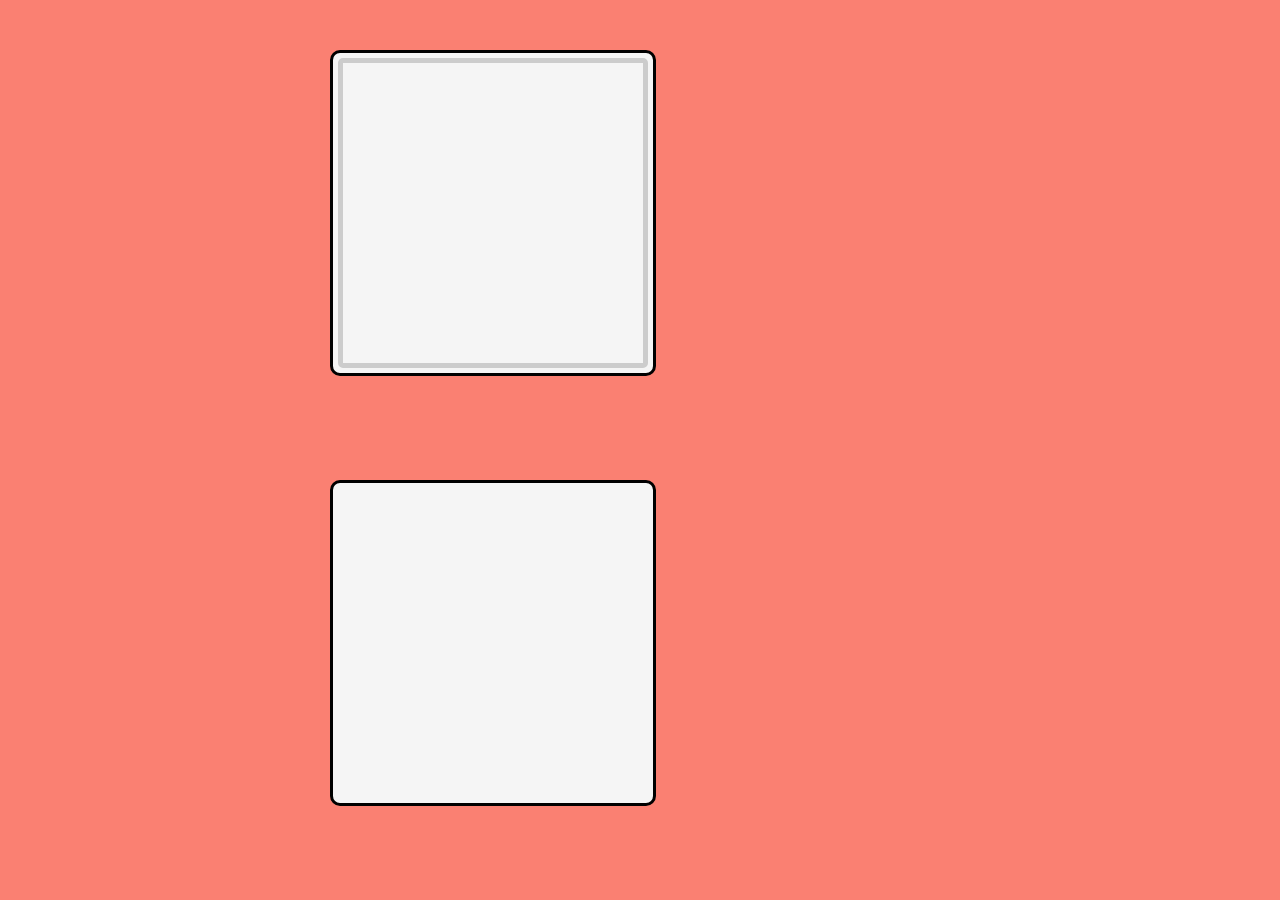
<file: Index.html>
<!DOCTYPE html>
<html lang="en">
<head>
 <title>DragNDrop Demo</title>
 <link rel="stylesheet" href="styles.css">
</head>
<body>
 <script src="main.js"></script>
 <div id="container-1" ondragover="allowDrop(event)"
ondrop="drop(event)">
 <div id="image" draggable="true" ondragstart="drag(event)">
 </div>
 </div>
 <div id="container-2" ondragover="allowDrop(event)"
ondrop="drop(event)">
 </div>
</body>
</html>
</file>
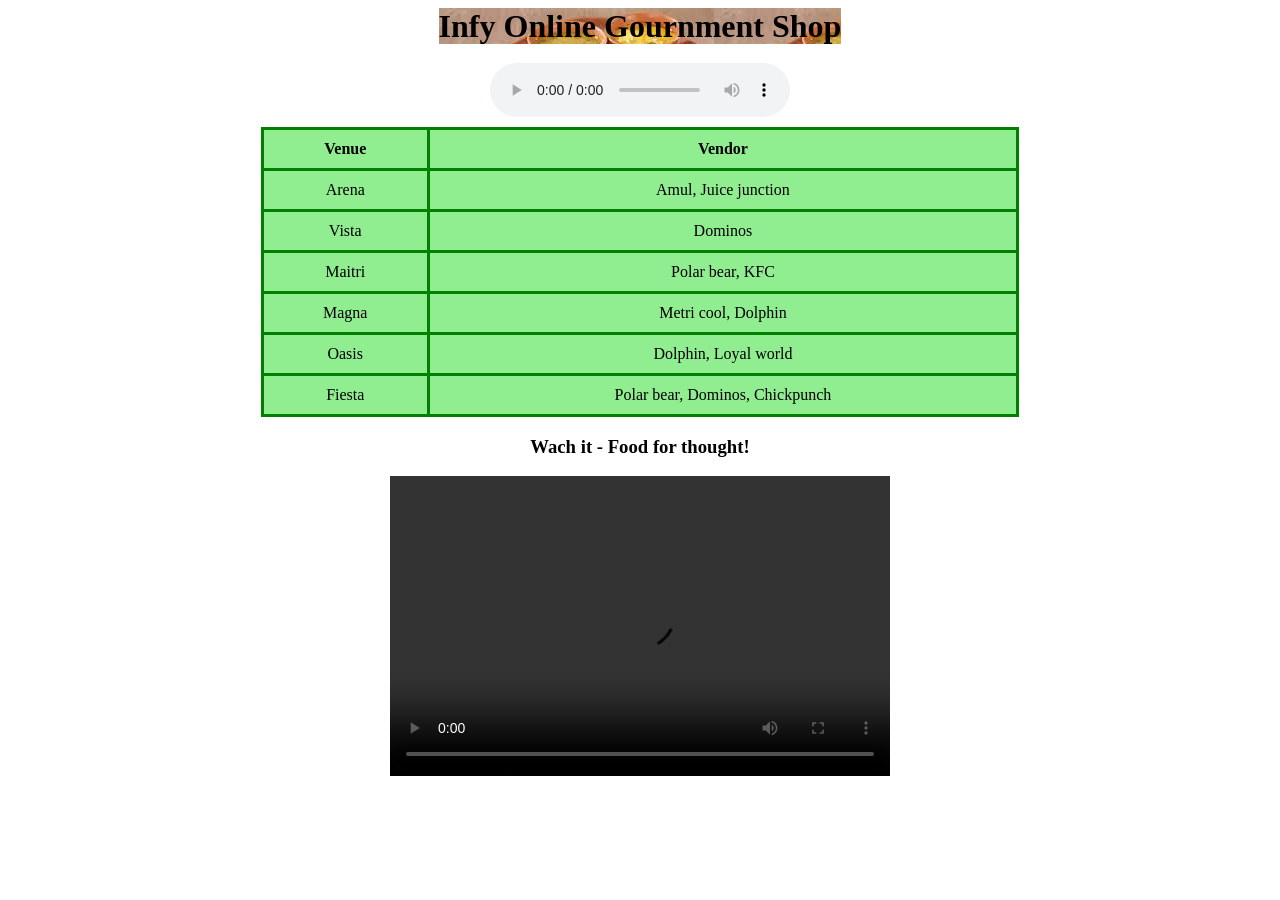
<file: AudioVideo.html>
<html> 
    <head>
        <title>Infy Online Gournment Shop</title>
        <style>
            table,th,td
            {
                border: 3px solid green;
                border-collapse: collapse;
                margin: 10px;
                padding: 10px;
                text-align: center;
                background-color: lightgreen;
            }
            h1
            {
                font-family:verdana;
                text-align: center;
                display: inline;
                background-image: url('food.jpg');
            }
        </style>
    </head>
    <body>
        <center>
        
        <h1>Infy Online Gournment Shop</h1>
        <br/>
        <br/>
        <audio controls>
            <source src="https://www.computerhope.com/jargon/m/example.mp3" autoplay loop />
          </audio>
        <table style="width:60%">
            <tr>
                <th>Venue</th>
                <th>Vendor</th>
            </tr>
            <tr>
                <td>Arena</td>
                <td>Amul, Juice junction</td>
            </tr>
            <tr>
                <td>Vista</td>
                <td>Dominos</td>
            </tr>
            <tr>
                <td>Maitri</td>
                <td>Polar bear, KFC</td>
            </tr>
            <tr>
                <td>Magna</td>
                <td>Metri cool, Dolphin</td>
            </tr>
            <tr>
                <td>Oasis</td>
                <td>Dolphin, Loyal world</td>
            </tr>
            <tr>
                <td>Fiesta</td>
                <td>Polar bear, Dominos, Chickpunch</td>
            </tr>
        </table>

        <h3>Wach it - Food for thought! </h3>
        <video src="https://youtu.be/cr2Rrl3vz9I" controls width="500px" height="300px"/>
    </center>
    </body>
</html>
</file>
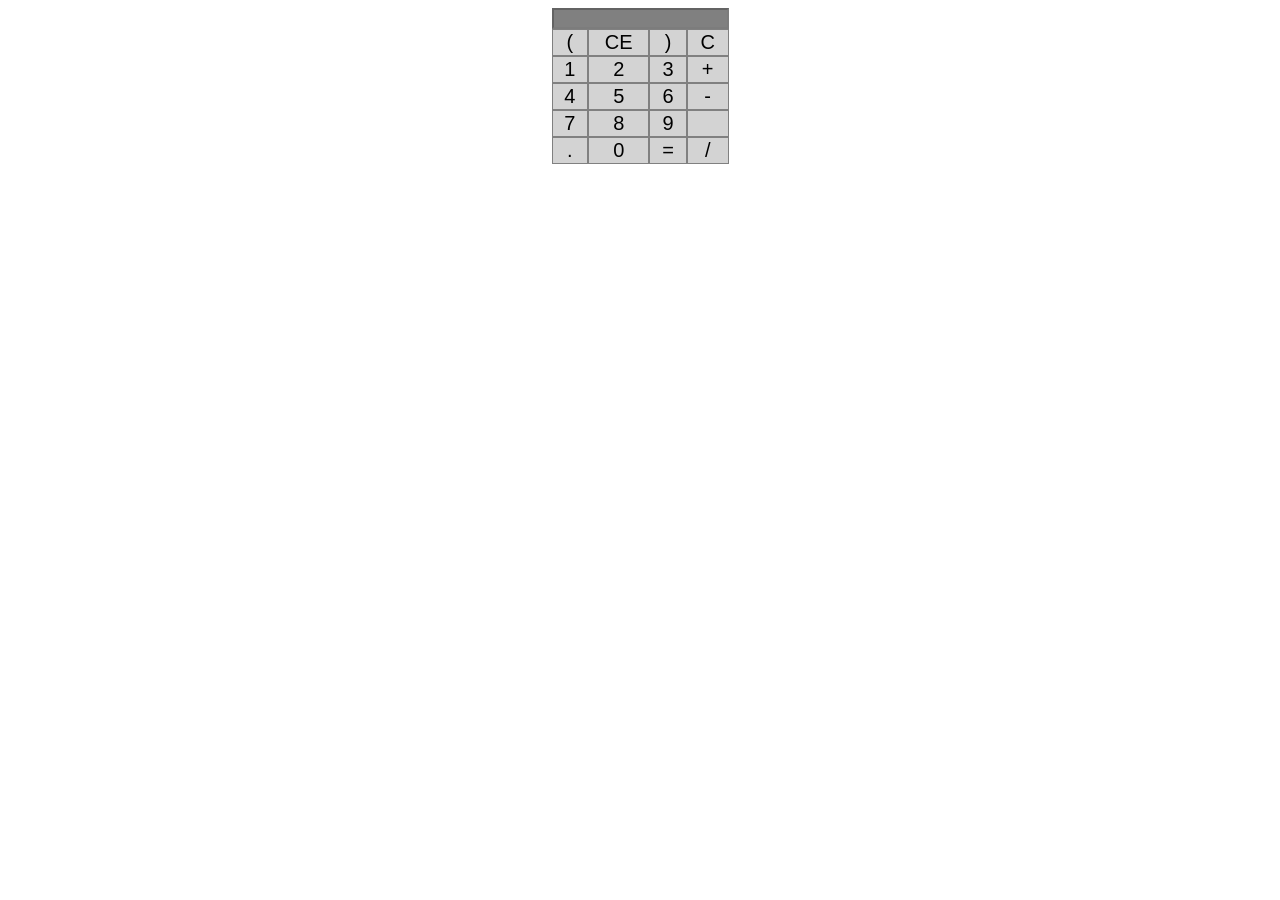
<file: Calculator.html>
<html>
<head>
<title> Calculator</title>
<link rel="stylesheet" href="LabProgram4.css"/>
</head>
<body>
    <table class="calculator" align="center"">
        <tr>
            <td colspan="4"><input type="text" id="result" disabled /></td>
        </tr>
        <tr>
            <td><input type="button" id="btn" value="(" onclick="display('(')" /></td>
            <td><input type="button" id="btn" value="CE" onclick="deleter()" /></td>
            <td><input type="button" id="btn" value=")" onclick="display(')')" /></td>
            <td><input type="button" id="btn" value="C" onclick="clearScreen()" /></td>
        </tr>
        <tr>
            <td><input type="button" id="btn" value="1" onclick="display('1')" /></td>
            <td><input type="button" id="btn" value="2" onclick="display('2')" /></td>
            <td><input type="button" id="btn" value="3" onclick="display('3')" /></td>
            <td><input type="button" id="btn" value="+" onclick="display('+')" /></td>
        </tr>
        <tr>
            <td><input type="button" id="btn" value="4" onclick="display('4')" /></td>
            <td><input type="button" id="btn" value="5" onclick="display('5')" /></td>
            <td><input type="button" id="btn" value="6" onclick="display('6')" /></td>
            <td><input type="button" id="btn" value="-" onclick="display('-')" /></td>
        </tr>
        <tr>
            <td><input type="button" id="btn" value="7" onclick="display('7')" /></td>
            <td><input type="button" id="btn" value="8" onclick="display('8')" /></td>
            <td><input type="button" id="btn" value="9" onclick="display('9')" /></td>
            <td><input type="button" id="btn" value="" onclick="display('')" /></td>
        </tr>
        <tr>
            <td><input type="button" id="btn" value="." onclick="display('.')" /></td>
            <td><input type="button" id="btn" value="0" onclick="display('0')" /></td>
            <td><input type="button" id="btn" value="=" onclick="calculate()" /></td>
            <td><input type="button" id="btn" value="/" onclick="display('/')" /></td>
        </tr>
    </table>
    <script>
        function display(value) {
            document.getElementById("result").value += value;
        }
        function calculate() {
            var p = document.getElementById("result").value;
            var q = eval(p);
            document.getElementById("result").value = q;
        }
        function clearScreen() {
            document.getElementById("result").value = "";
        }
        function deleter() {
            var a = document.getElementById("result").value;
            a=a.substring(0,a.length-1)
            document.getElementById("result").value = a;
        }
    </script>
</body>
</html>
</file>
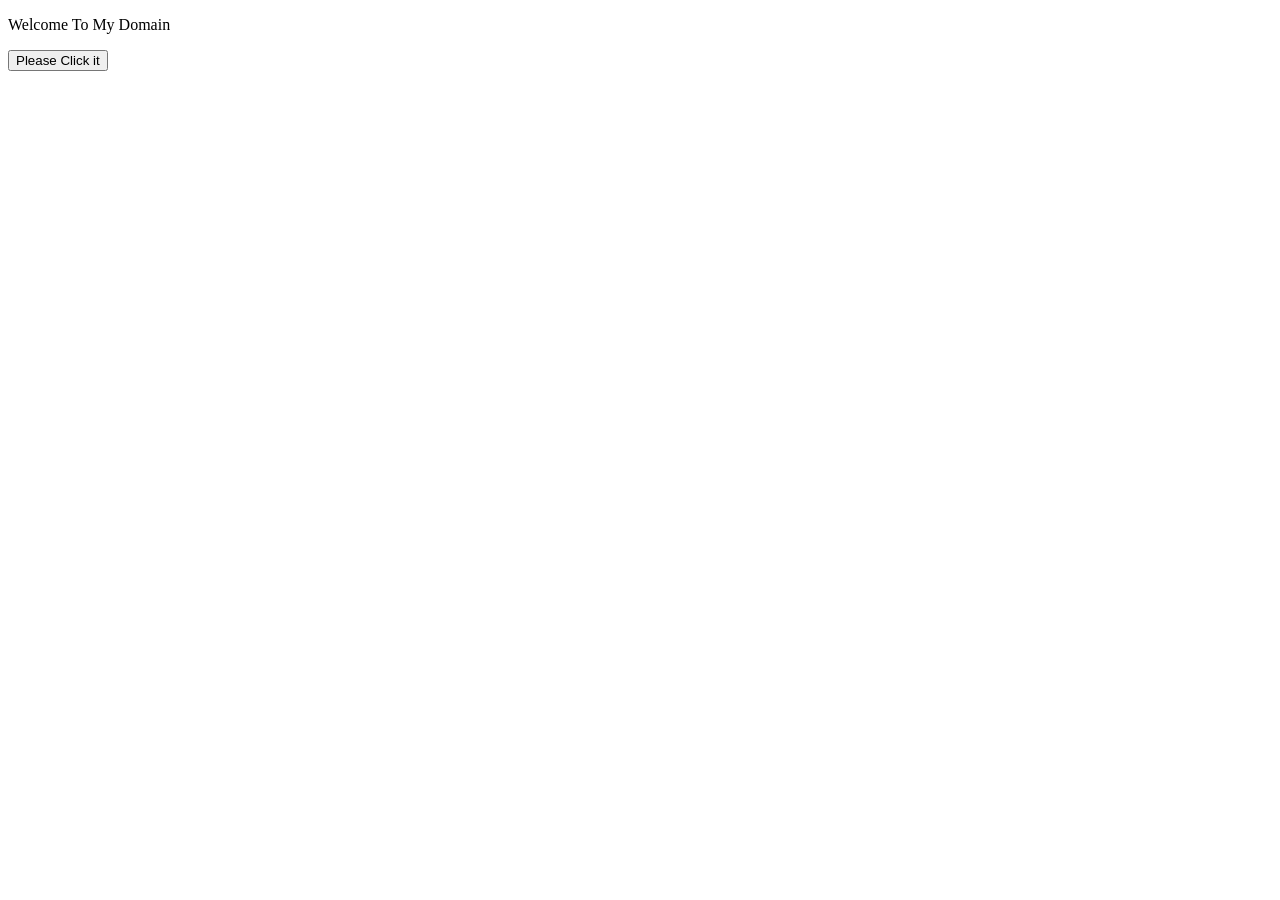
<file: CompareStrings.html>
<!DOCTYPE html>
<html>
<body>
<p>Welcome To My Domain</p>
<button onclick="sample()">Please Click it</button>
<p id="demo"></p>
<script>
function sample() {
var s = "siva";
var s1 = "raman";
if(s==s1)
{
alert('two values are equal');
}
else
{
alert('two values are not equal');
}
}
</script>
</body>
</html>
</file>
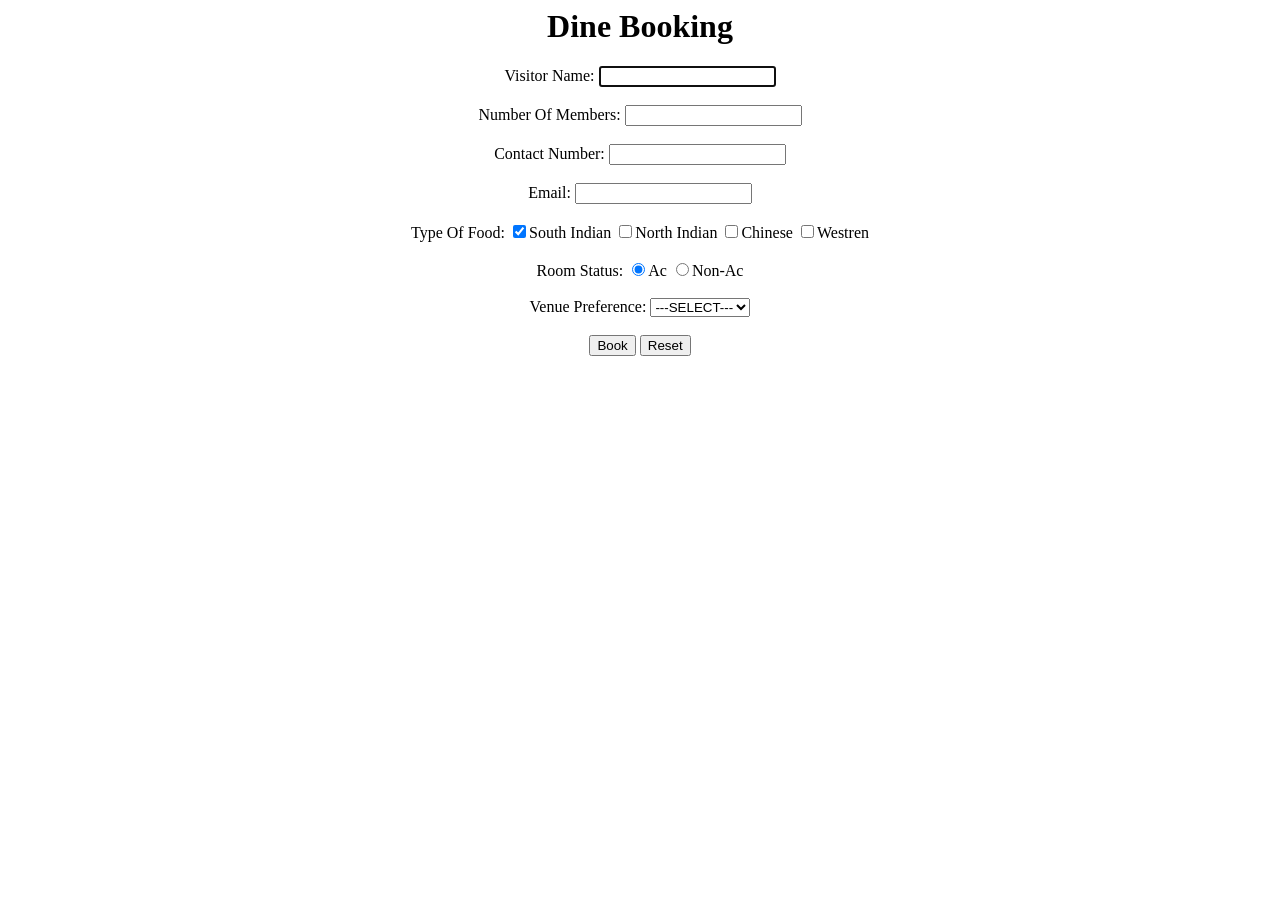
<file: DineBooking.html>
<html> 
<head>
<title>Dine Booking</title>
</head>
<body>
<form style=text-align:center>
<h1>Dine Booking</h1>
<label>Visitor Name:</label>
<input type="text" maxlength="20" required autofocus>
<br><br>
<label>Number Of Members:</label>
<input type="number" max="99">
<br><br>
<label>Contact Number:</label>
<input type="number" maxlength="10" required>
<br><br>
<label>Email:</label>
<input type="email">
<br><br>
<label>Type Of Food:</label>
<input type="checkbox" name="gender" value="South Indian" checked>South Indian
<input type="checkbox" name="gender" value="North Indian">North Indian
<input type="checkbox" name="gender" value="Chinese">Chinese
<input type="checkbox" name="gender" value="Westren">Westren
<br><br>
<label>Room Status:</label>
<input type="radio" name="room" value="AC" checked>Ac
<input type="radio" name="room" value="Non-Ac">Non-Ac
<br><br>
<label>Venue Preference:</label>
<select name="" id="">
<option value="select">---SELECT---</option>
<option value="a">Arena</option>
<option value="f">Fiesta</option>
<option value="v">Vista</option>
<option value="M">Mythri</option>
<option value="Ma">Magna</option>
<option value="o">Oasis</option>
<option value="a">Amoeba</option>
</select>
<br><br>
<input type="submit" value="Book">
<input type="reset" value="Reset">
</form>
</body>
</html>
</file>
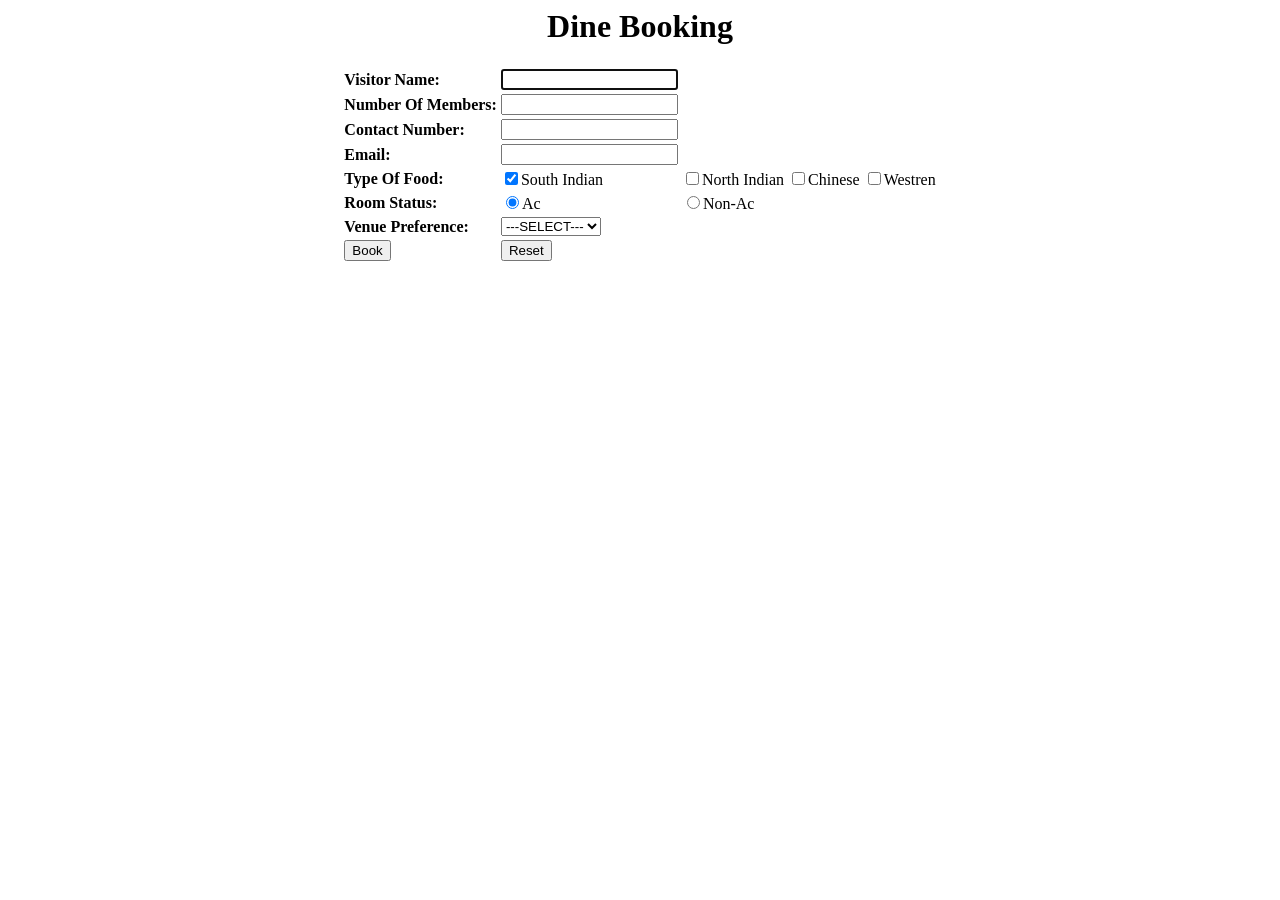
<file: DineBookingWithTable.html>
<html> 
<head>
<title>Dine Booking</title>
</head>
<body>
<h1 align="center">Dine Booking</h1>
<table align=center>
<tr>
<th align=left>Visitor Name:</th>
<td><input type="text" maxlength="20" required autofocus/></td>
</tr>
<tr>
<th align=left>Number Of Members:</th>
<td><input type="number" max="99"/></td>
</tr>
<tr>
<th align=left>Contact Number:</th>
<td><input type="number" maxlength="10" required/></td>
</tr>
<tr>
<th align=left>Email:</th>
<td><input type="email"></td>
</tr>
<tr>
<th align=left>Type Of Food:</th>
<td><input type="checkbox" name="gender" value="South Indian" checked>South Indian</td>
<td><input type="checkbox" name="gender" value="North Indian">North Indian</td>
<td><input type="checkbox" name="gender" value="Chinese">Chinese</td>
<td><input type="checkbox" name="gender" value="Westren">Westren</td>
</tr>
<tr>
<th align=left>Room Status:</th>
<td><input type="radio" name="room" value="AC" checked>Ac</td>
<td><input type="radio" name="room" value="Non-Ac">Non-Ac</td>
</tr>
<tr>
<th align=left>Venue Preference:</th>
<td><select name="" id="">
<option value="select">---SELECT---</option>
<option value="a">Arena</option>
<option value="f">Fiesta</option>
<option value="v">Vista</option>
<option value="M">Mythri</option>
<option value="Ma">Magna</option>
<option value="o">Oasis</option>
<option value="a">Amoeba</option></td>
</select>
</tr>
<tr>
<td><input type="submit" value="Book"></td>
<td><input type="reset" value="Reset"></td>
</tr>
</table>
</body>
</html>
</file>
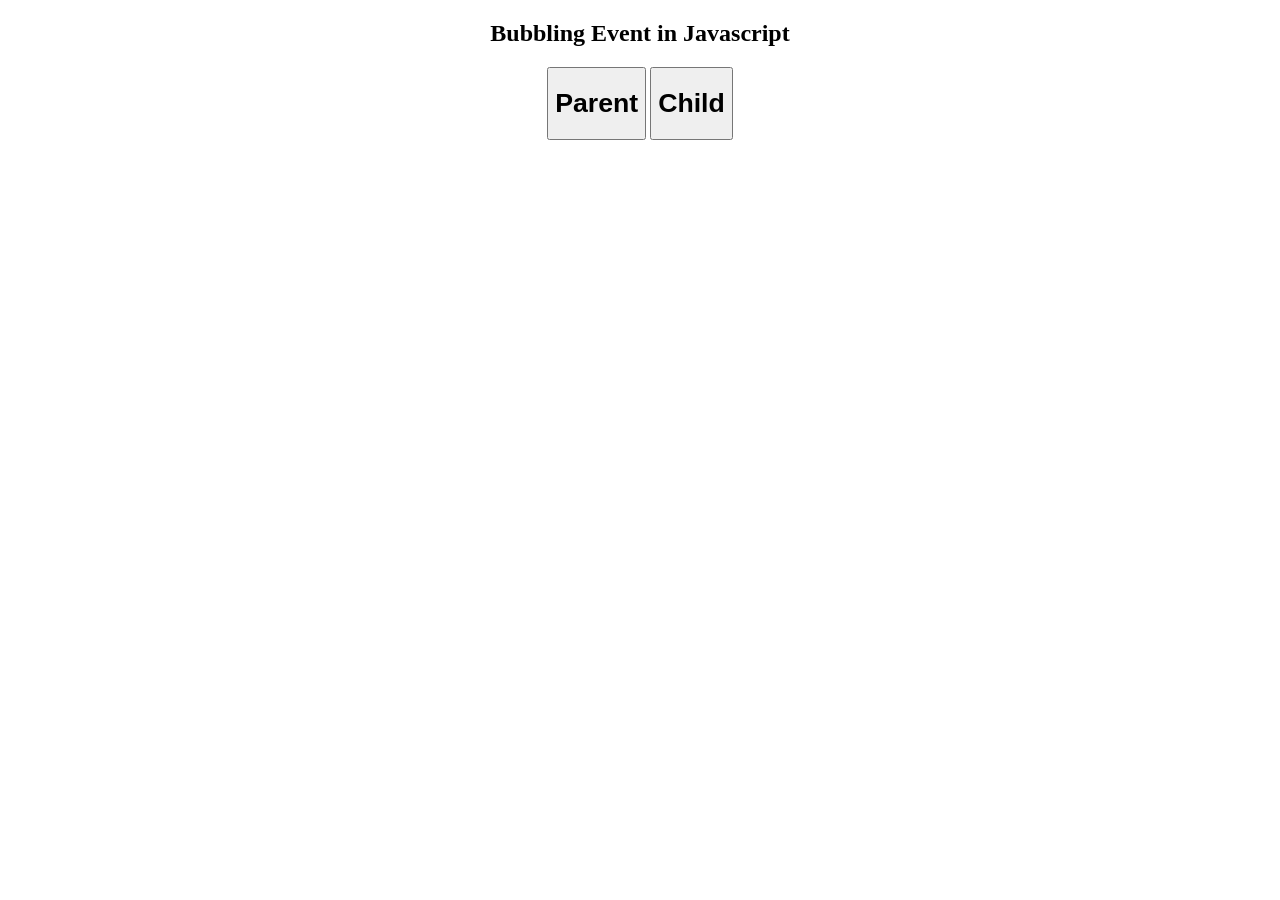
<file: EventBubbling.html>
<!DOCTYPE html>
<html>
	<head>
		<title>Bubbling Event in Javascript</title>
	</head>
	<body align="center">
		<h2>Bubbling Event in Javascript</h2>
		<div id="parent">
		<button>
			<h1>Parent</h1>
		</button>
		<button id="child">
			<h1>Child</h1>
		</button>
		</div><br>

		<script>
			document.getElementById(
		"child").addEventListener("click", function () {
					alert("You clicked the Child element!");
				}, false);
		
				document.getElementById(
		"parent").addEventListener("click", function () {
					alert("You clicked the parent element!");
				}, false);
		</script>
</body>
</html>
</file>
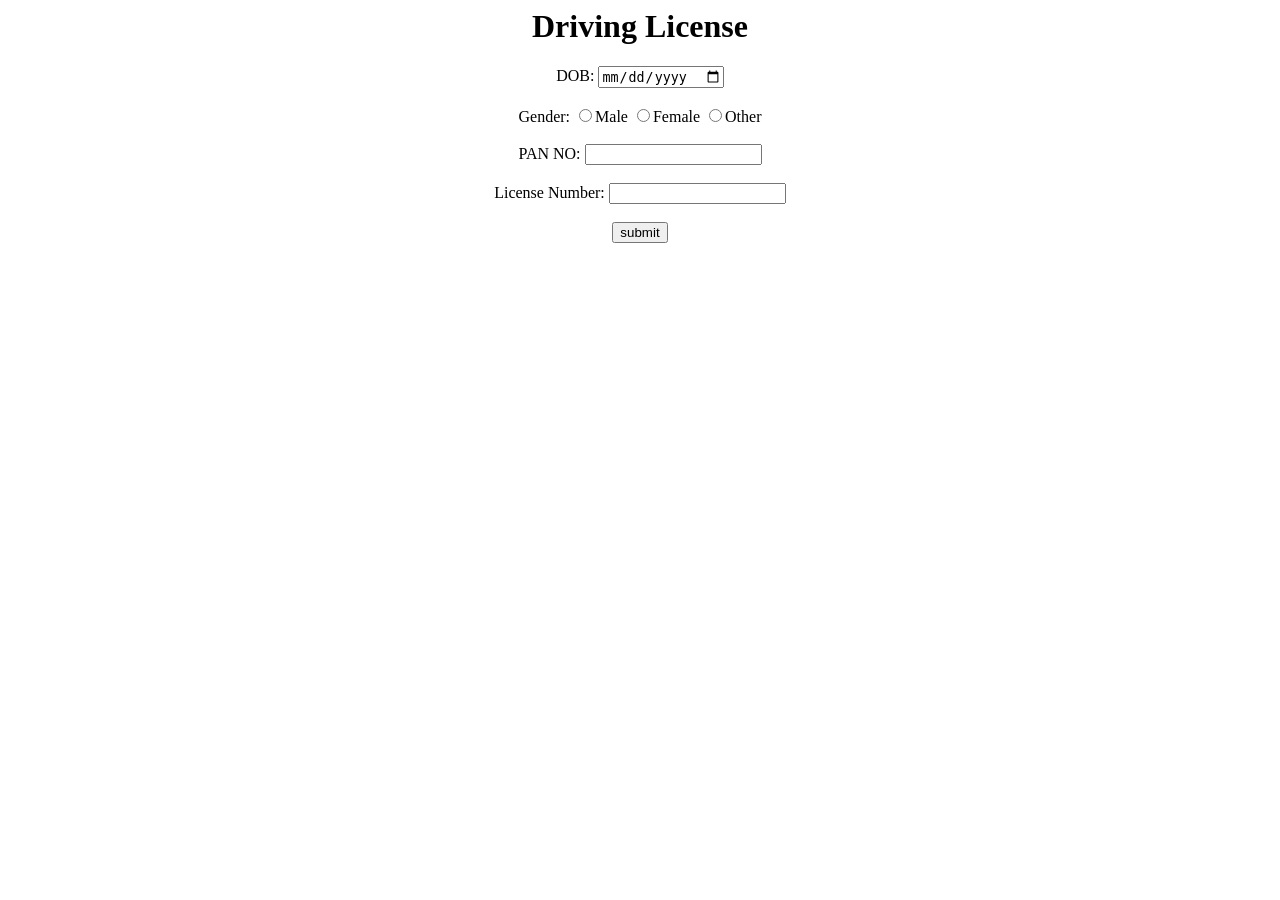
<file: License.html>
<html> 
<head>
<title>Driving License</title>
</head.
<body>
<form style=text-align:center>
<h1>Driving License</h1>
<label>DOB:</label>
<input type="date" id="dob" name="">
<br><br>
<label>Gender:</label>
<input type="radio" name="g" value="male">Male
<input type="radio" name="g" value="female">Female
<input type="radio" name="g" value="other">Other
<br><br>
<label>PAN NO:</label>
<input type="text" name="" value="">
<br><br>
<label>License Number:</label>
<input type="text" name="" value="">
<br><br>
<input type="submit" value="submit">
</form>
</body>
</html>
</file>
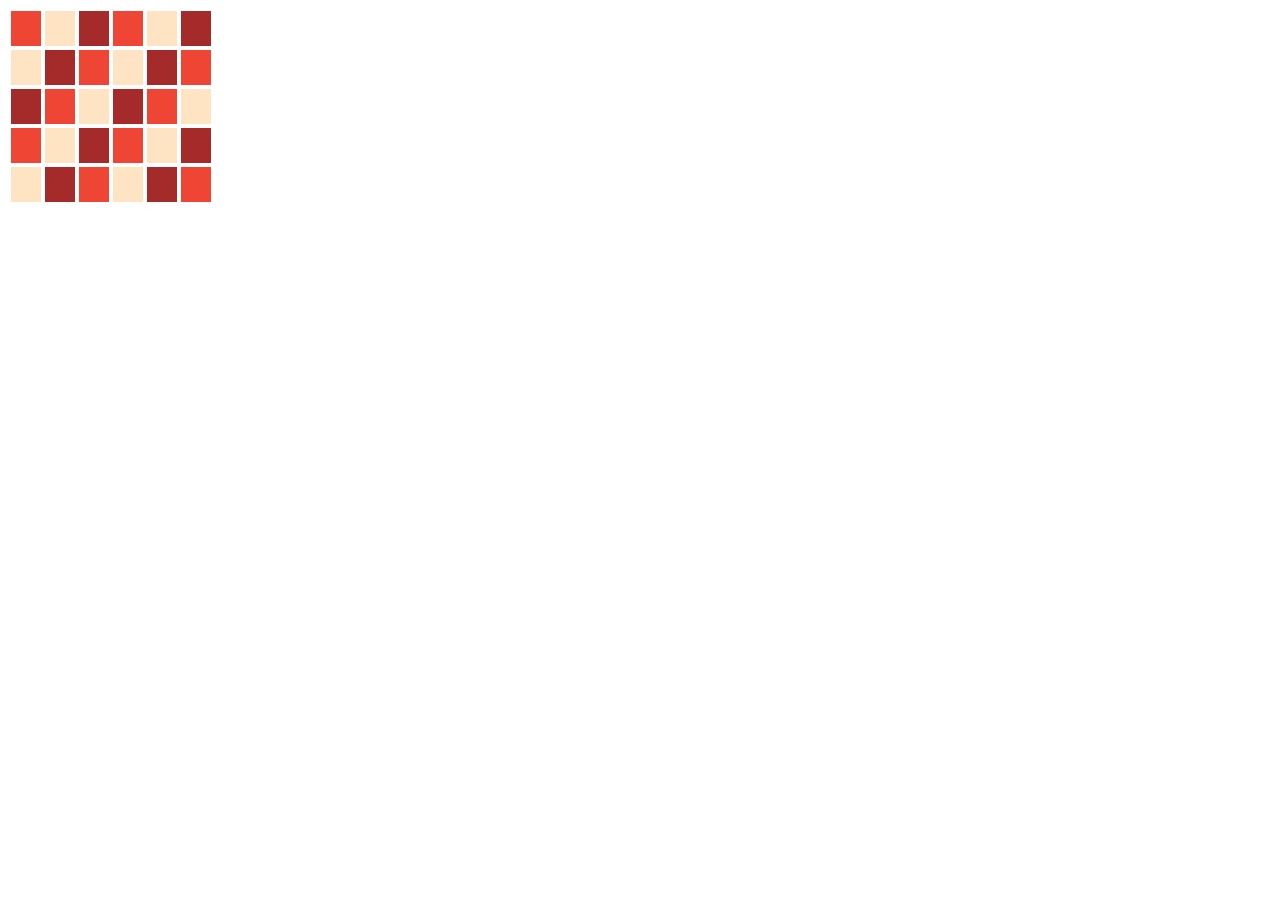
<file: PatternRecereationLAB-1.html>
<!DOCTYPE html>
<html>
    <head>
        <title>Lab Program1</title>
        <link rel="stylesheet" href="colors.css">
    </head>
    <body>
        <table>
            <tr>
                <td><div class="orange"></div></td>
                <td><div class="bisque"></div></td>
                <td><div class="brown"></div></td>
                <td><div class="orange"></div></td>
                <td><div class="bisque"></div></td>
                <td><div class="brown"></div></td>
            </tr>
            <tr>
                <td><div class="bisque"></div></td>
                <td><div class="brown"></div></td>
                <td><div class="orange"></div></td>
                <td><div class="bisque"></div></td>
                <td><div class="brown"></div></td>
                <td><div class="orange"></div></td>
            </tr> 
            <tr>
                <td><div class="brown"></div></td>
                <td><div class="orange"></div></td>
                <td><div class="bisque"></div></td>
                <td><div class="brown"></div></td>
                <td><div class="orange"></div></td>
                <td><div class="bisque"></div></td>
            </tr>
            <tr>
                <td><div class="orange"></div></td>
                <td><div class="bisque"></div></td>
                <td><div class="brown"></div></td>
                <td><div class="orange"></div></td>
                <td><div class="bisque"></div></td>
                <td><div class="brown"></div></td>
            </tr>
            <tr>
                <td><div class="bisque"></div></td>
                <td><div class="brown"></div></td>
                <td><div class="orange"></div></td>
                <td><div class="bisque"></div></td>
                <td><div class="brown"></div></td>
                <td><div class="orange"></div></td>
            </tr>          
        </table>
 </body>
</html>
</file>
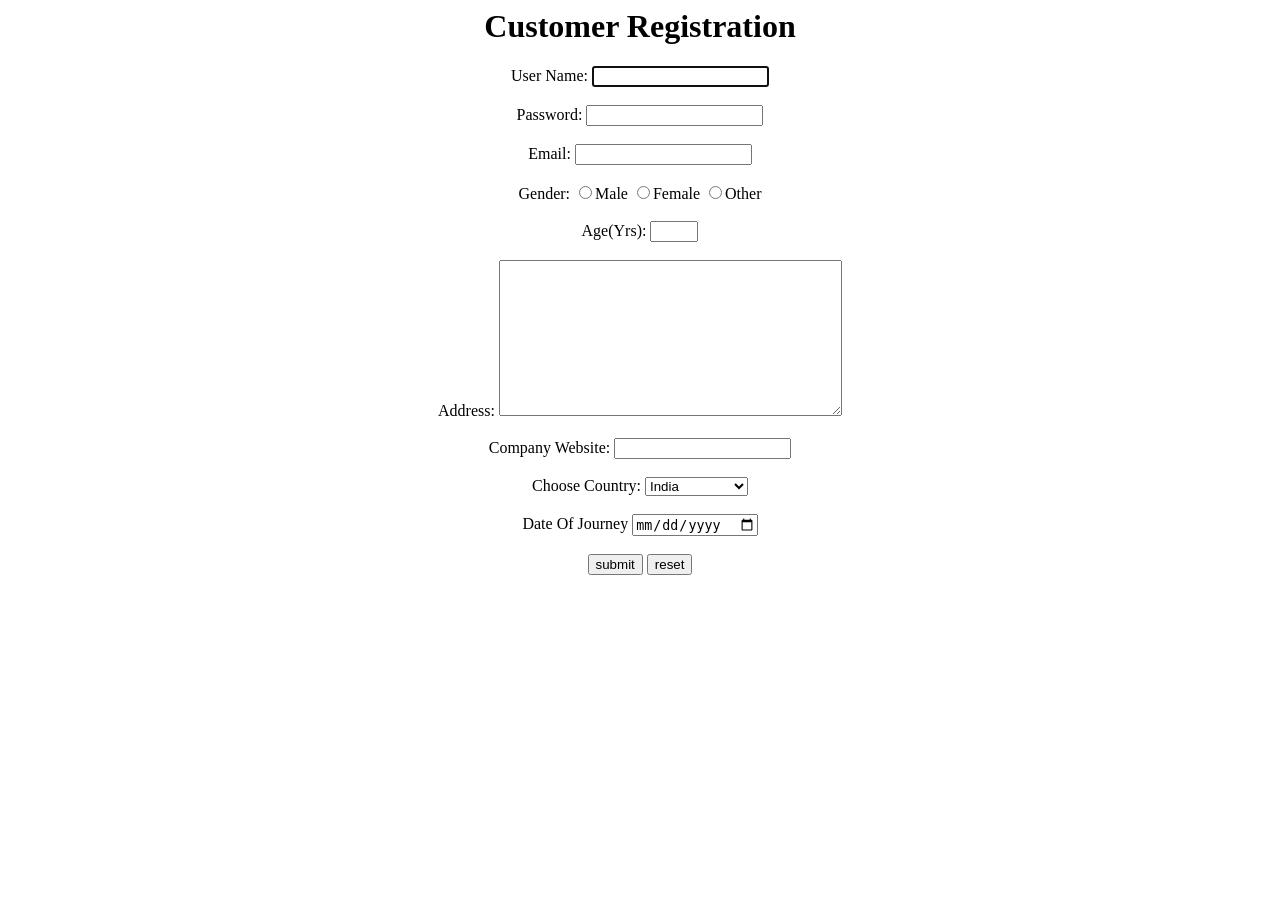
<file: registration.html>
<html> 
<head>
<title>Registration</title>
</head>
<body>
<form style=text-align:center action="registrationmessage.html.txt">
<h1 align="center">Customer Registration</h1> 
<label>User Name:</label>
<input type="text" name="" value="" pattern="[A-Za-z]+" maxlength="15"required autofocus/>
<br><br>
<label>Password:</label>
<input type="password" name="" value="" minlength="8" maxlength="12"/>
<br><br>
<label>Email:</label>
<input type="email" name="" value=""/>
<br><br>
<label>Gender:</label>
<input type="radio" name="g" value="male">Male
<input type="radio" name="g" value="female">Female
<input type="radio" name="g" value="other">Other
<br><br>
<label>Age(Yrs):</label>
<input type="number" name="" value="" min="12" max="60"/>
<br><br>
<label>Address:</label>
<textarea rows="10" cols="40" maxlength="100"></textarea>
<br><br>
<label>Company Website:</label>
<input type="url" name="" value="">
<br><br>
<label>Choose Country:</label>
<select name="" id="">
<option value="ind">India</option>
<option value="us">United States</option>
<option value="ger">Germany</option>
<option value="jap">Japan</option>
</select>
<br><br>
<label>Date Of Journey</label>
<input type="date" id="doj" name="">
<br><br>
<input type="submit" value="submit">
<input type="reset" value="reset">
</form>
</body>
</html>
</file>
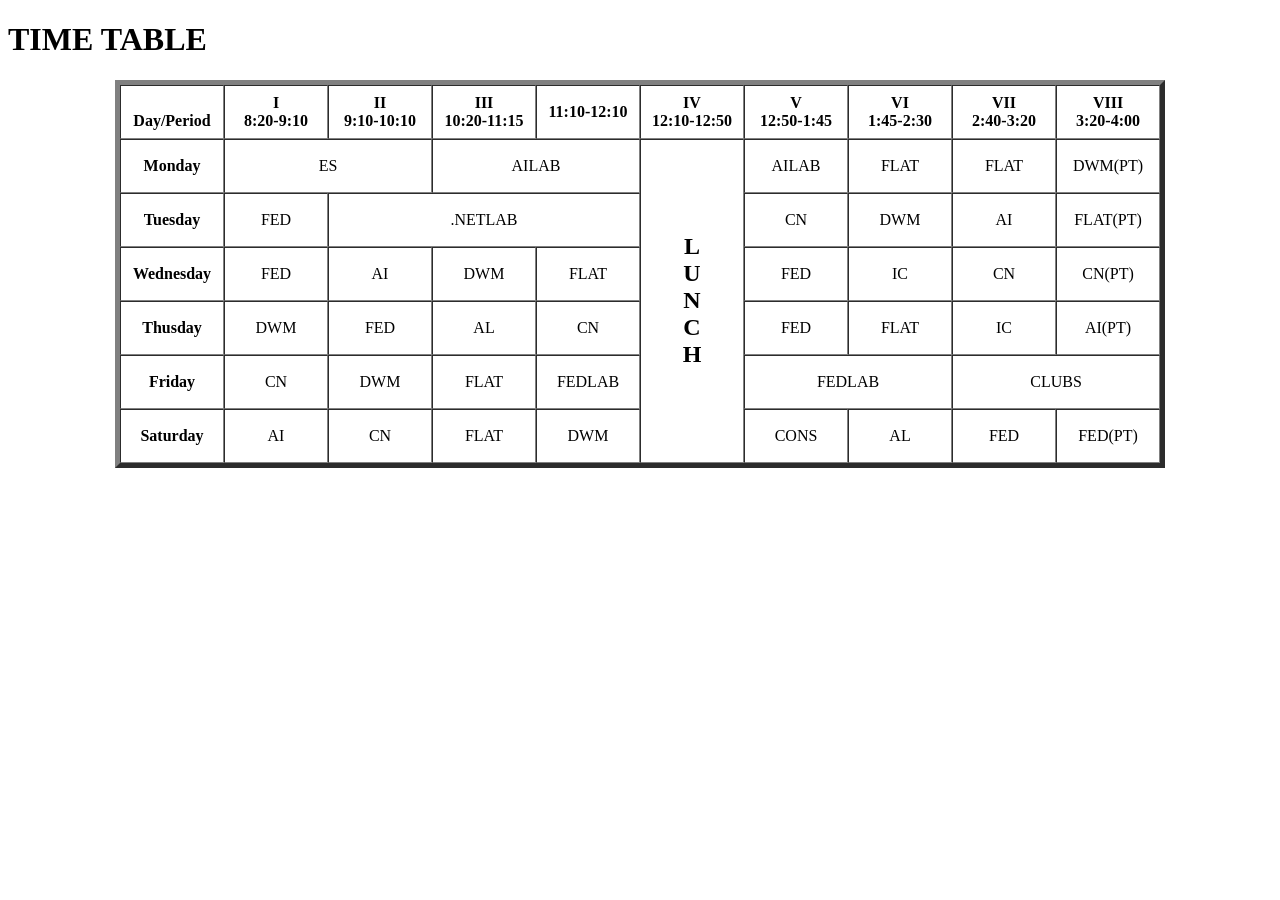
<file: TimeTable.html>
<!DOCTYPE html> 
<html>
 
<body>
    <h1>TIME TABLE</h1>
    <table border="5" cellspacing="0" align="center">
        <!--<caption>Timetable</caption>-->
        <tr>
            <td align="center" height="50"
                width="100"><br>
                <b>Day/Period</b></br>
            </td>
            <td align="center" height="50"
                width="100">
                <b>I<br>8:20-9:10</b>
            </td>
            <td align="center" height="50"
                width="100">
                <b>II<br>9:10-10:10</b>
            </td>
            <td align="center" height="50"
                width="100">
                <b>III<br>10:20-11:15</b>
            </td>
            <td align="center" height="50"
                width="100">
                <b>11:10-12:10</b>
            </td>
            <td align="center" height="50"
                width="100">
                <b>IV<br>12:10-12:50</b>
            </td>
            <td align="center" height="50"
                width="100">
                <b>V<br>12:50-1:45</b>
            </td>
            <td align="center" height="50"
                width="100">
                <b>VI<br>1:45-2:30</b>
            </td>
            <td align="center" height="50"
                width="100">
                <b>VII<br>2:40-3:20</b>
            </td>
            <td align="center" height="50"
                width="100">
                <b>VIII<br>3:20-4:00</b>
            </td>
        </tr>
        <tr>
            <td align="center" height="50">
                <b>Monday</b></td>
            <td colspan="2" align="center"
                height="50">ES</td>
            <td colspan="2" align="center"
                height="50">AILAB</td>
            <td rowspan="6" align="center" height="50">
                <h2>L<br>U<br>N<br>C<br>H</h2>
            </td>
            <td <td align="center" height="50">AILAB</td>
            <td align="center" height="50">FLAT</td>
            <td align="center" height="50">FLAT</td>
            <td align="center" height="50">DWM(PT)</td>
        </tr>
        <tr>
            <td align="center" height="50">
                <b>Tuesday</b>
            </td>
            <td align="center" height="50">FED</td>
            <td colspan="3" align="center"
                height="50">.NETLAB
            </td>
            <td align="center" height="50">CN</td>
            <td align="center" height="50">DWM</td>
            <td align="center" height="50">AI</td>
            <td align="center" height="50">FLAT(PT)</td>
        </tr>
        <tr>
            <td align="center" height="50">
                <b>Wednesday</b>
            </td>
            <td align="center" height="50">FED</td>
            <td align="center" height="50">AI</td>
            <td align="center" height="50">DWM</td>
            <td align="center" height="50">FLAT</td>
            <td align="center" height="50">FED</td>
            <td align="center" height="50">IC</td>
            <td align="center" height="50">CN</td>
            <td align="center" height="50">CN(PT)</td>     
        </tr>
        <tr>
             <td align="center" height="50">
                <b>Thusday</b>
            </td>
            <td align="center" height="50">DWM</td>
            <td align="center" height="50">FED</td>
            <td align="center" height="50">AL</td>
            <td align="center" height="50">CN</td>
            <td align="center" height="50">FED</td>
            <td align="center" height="50">FLAT</td>
            <td align="center" height="50">IC</td>
            <td align="center" height="50">AI(PT)</td>     
        </tr>
            
            <td align="center" height="50">
                <b>Friday</b>
            </td>
            <td align="center" height="50">CN</td>
            <td align="center" height="50">DWM</td>
            <td align="center" height="50">FLAT</td>
            <td align="center" height="50">FEDLAB</td>
           <td colspan="2" align="center"
                height="50">FEDLAB
            </td>
            <td colspan="2" align="center"
                height="50">CLUBS
            </td>
        </tr>
        <tr>
            <td align="center" height="50">
                <b>Saturday</b>
            </td>
            <td align="center" height="50">AI</td>
            <td align="center" height="50">CN</td>
            <td align="center" height="50">FLAT</td>
            <td align="center" height="50">DWM</td>
            <td align="center" height="50">CONS</td>
            <td align="center" height="50">AL</td>
            <td align="center" height="50">FED</td>
             <td align="center" height="50">FED(PT)</td>
            
        </tr>
    </table>
</body>
 
</html>
</file>
<file: styles.css>
body{
 width: 50%;
 margin: 0 auto;
 background-color: salmon;
}
#container-1, #container-2{
 display: inline-block;
 width: 320px;
 height: 320px;
 border: 0.2em solid black;
 margin: 50px 10px;
 background-color: whitesmoke;
 border-radius: 10px;
}
#image:hover{
 border: 0.4em dashed blue !important;
}
#image{
 background: url('https://source.unsplash.com/random/300x300');
 position: relative;
 height: 300px;
 width:300px;
 top:5px;
 left:5px;
 border:5px solid #ccc;
 border-radius: 5px;
 cursor: pointer;
}
</file>
<file: LabProgram4.css>
#btn{
        width: 100%;
        height: auto ;
        font-size: 20px;
        background-color: lightgrey;
        border: 1px solid grey;
    }
  #RESULT{
      background-color: grey;
  }
table,tr,td
  {
    border-spacing:0cm;
    padding: 0%;
  }
</file>
<file: colors.css>
.orange, .bisque, .brown{
                width:30px;
                height:35px;
                
            }
            .orange{
                background:rgb(239,69,52);
            }
            .bisque{
                background: bisque;
            }
            .brown{
                background:  brown;
            }
</file>
